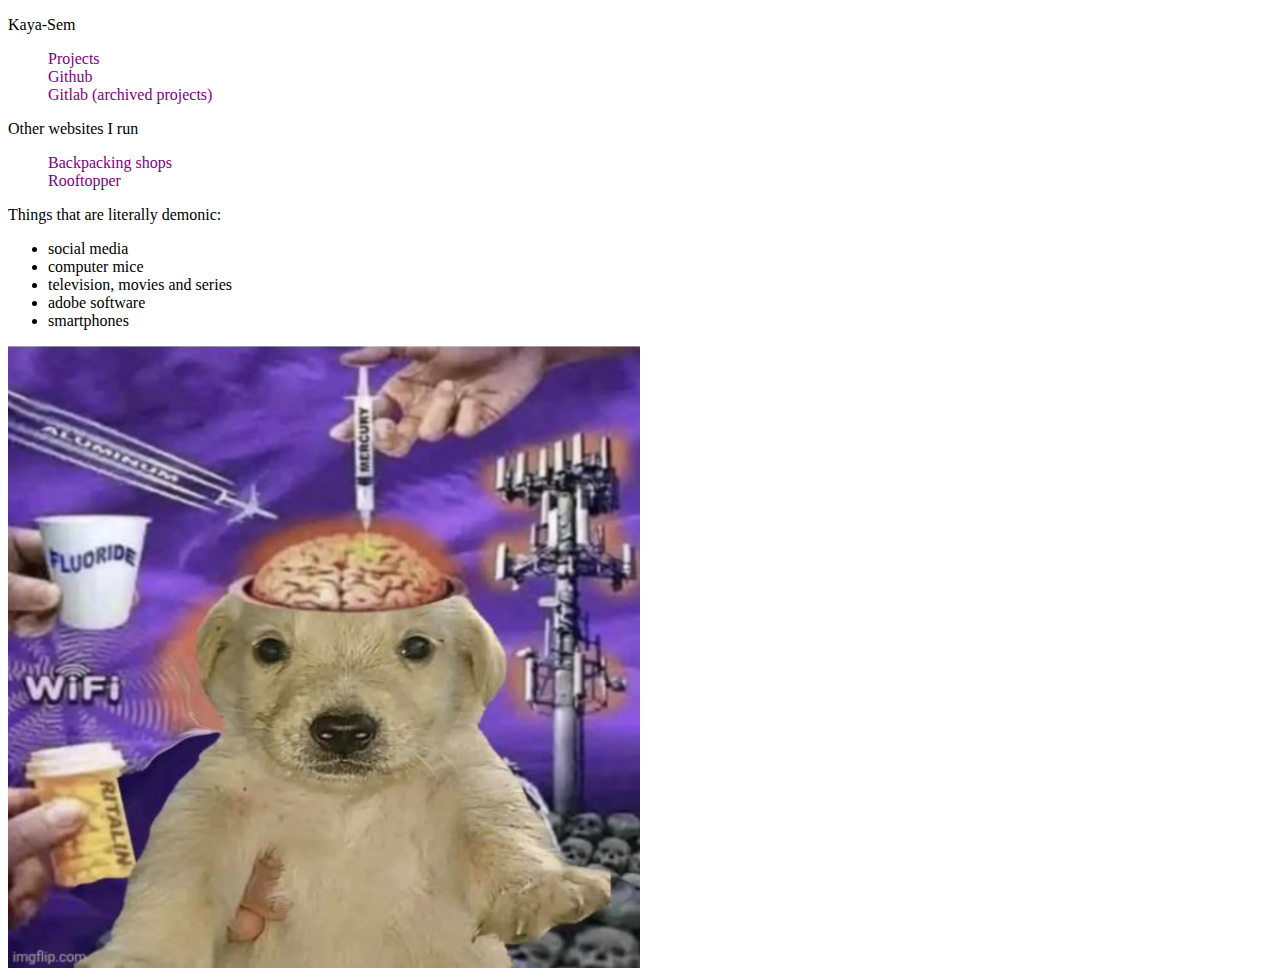
<file: index.html>
<!DOCTYPE html>
<html lang="en">

<head>
    <title> kaya-sem.com </title>
    <style>
        a {
            text-decoration: none;
        }

        a:link {
            color: purple;
        }

        a:hover {
            text-decoration: underline;
        }
    </style>
</head>

<body>

    <p>Kaya-Sem </p>

    <ul style="list-style-type: none;">
        <li> <a href="graph.html" class="nav-link">Projects</a></li>

        <li><a href="https://github.com/Kaya-Sem" class="nav-link">Github</a></li>

        <li>
            <a href="https://gitlab.com/kayasem" class="nav-link">Gitlab (archived projects)</a>
        </li>
    </ul>

    <p> Other websites I run </p>

    <ul style="list-style-type: none;">
        <li>
            <a href="https://outdoorshops.kaya-sem.com/" class="nav-link">Backpacking shops</a>
        </li>

        <li>
            <a href="https://rooftopper.club/" class="nav-link">Rooftopper</a>
        </li>
    </ul>


    <p> Things that are literally demonic: </p>

    <ul>
        <li>social media</li>
        <li>computer mice</li>
        <li>television, movies and series</li>
        <li>adobe software</li>
        <li>smartphones</li>
    </ul>


    <img src="mindcontrol.png" alt="Mind Control" style="max-width: 50%; height: auto;">

</body>

</html>
</file>
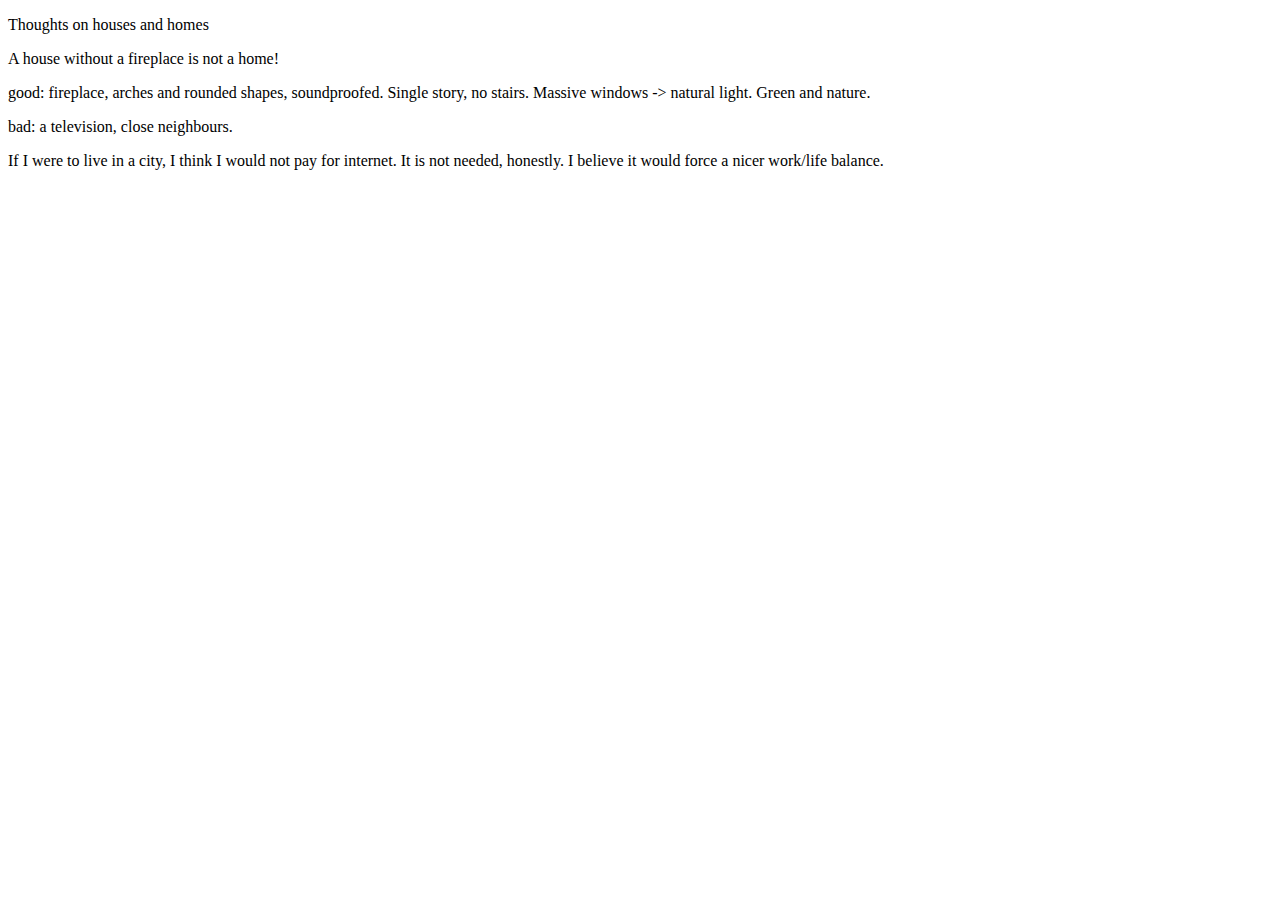
<file: data/home.html>
<!DOCTYPE html>
<html lang="en">

<head>
    <meta charset="UTF-8">
    <meta name="viewport" content="width=device-width, initial-scale=1.0">
    <title>Home</title>
</head>

<body>
    <p>Thoughts on houses and homes</p>



    <p> A house without a fireplace is not a home! </p>


    <p> good: fireplace, arches and rounded shapes, soundproofed. Single story, no stairs. Massive windows -> natural
        light. Green and
        nature.</p>

    <p> bad: a television, close neighbours.</p>



    <p>If I were to live in a city, I think I would not pay for internet. It is not needed, honestly. I believe it would
        force a nicer work/life balance. </p>
</body>

</html>
</file>
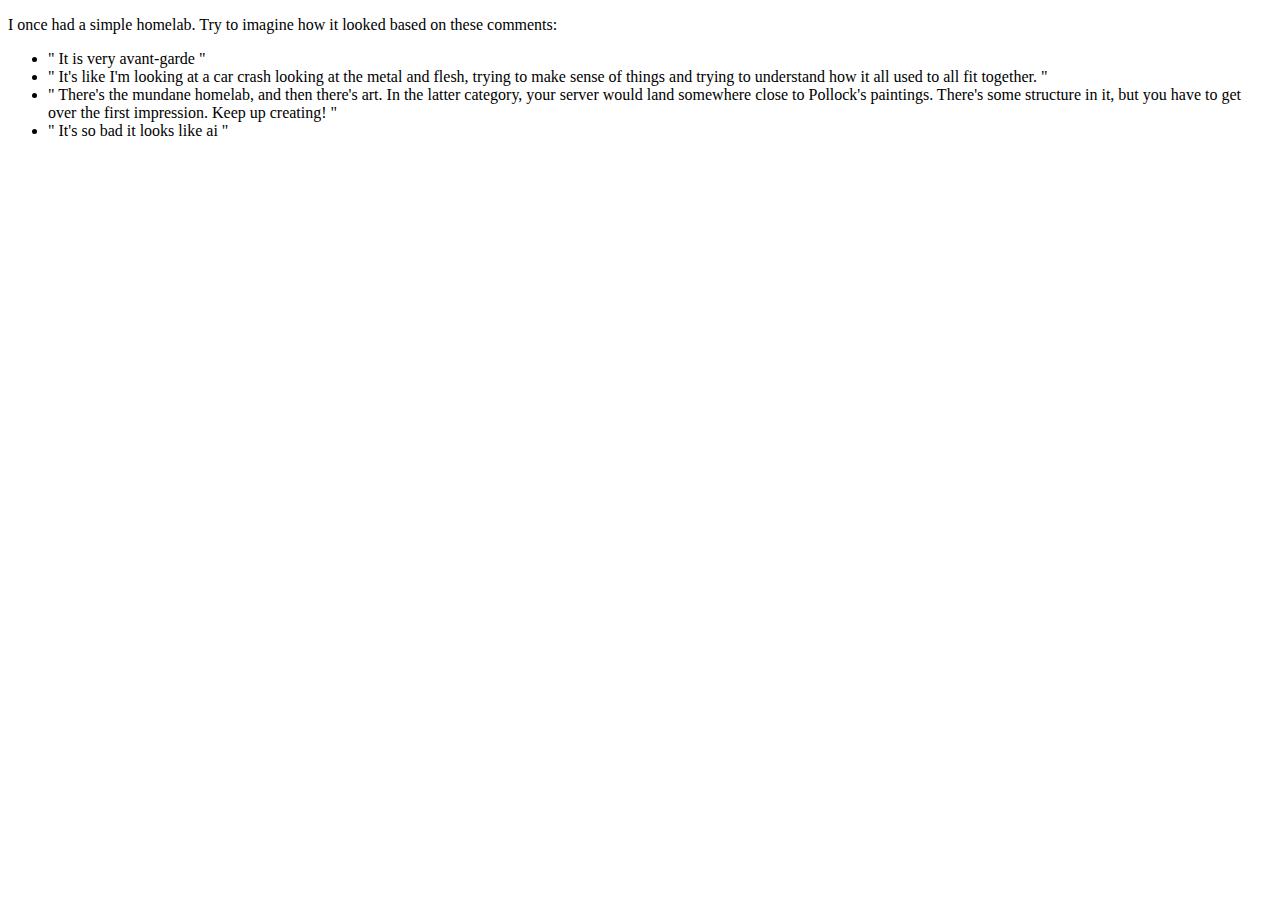
<file: data/homelab.html>
<!DOCTYPE html>
<html lang="en">

<head>
    <meta charset="UTF-8">
    <meta name="viewport" content="width=device-width, initial-scale=1.0">
    <title>Homelab</title>
</head>

<body>
    <p> I once had a simple homelab. Try to imagine how it looked based on these comments:
    </p>
    <ul>

        <li>
            " It is very avant-garde "
        </li>

        <li>
            " It's like I'm looking at a car crash looking at the metal and flesh, trying to make sense of things and
            trying to understand how it all used to all fit together. "
        </li>

        <li>
            " There's the mundane homelab, and then there's art. In the latter category, your server would land
            somewhere
            close to Pollock's paintings. There's some structure in it, but you have to get over the first impression.
            Keep up creating! "
        </li>

        <li>
            " It's so bad it looks like ai "
        </li>
    </ul>
    </p>

</body>

</html>
</file>
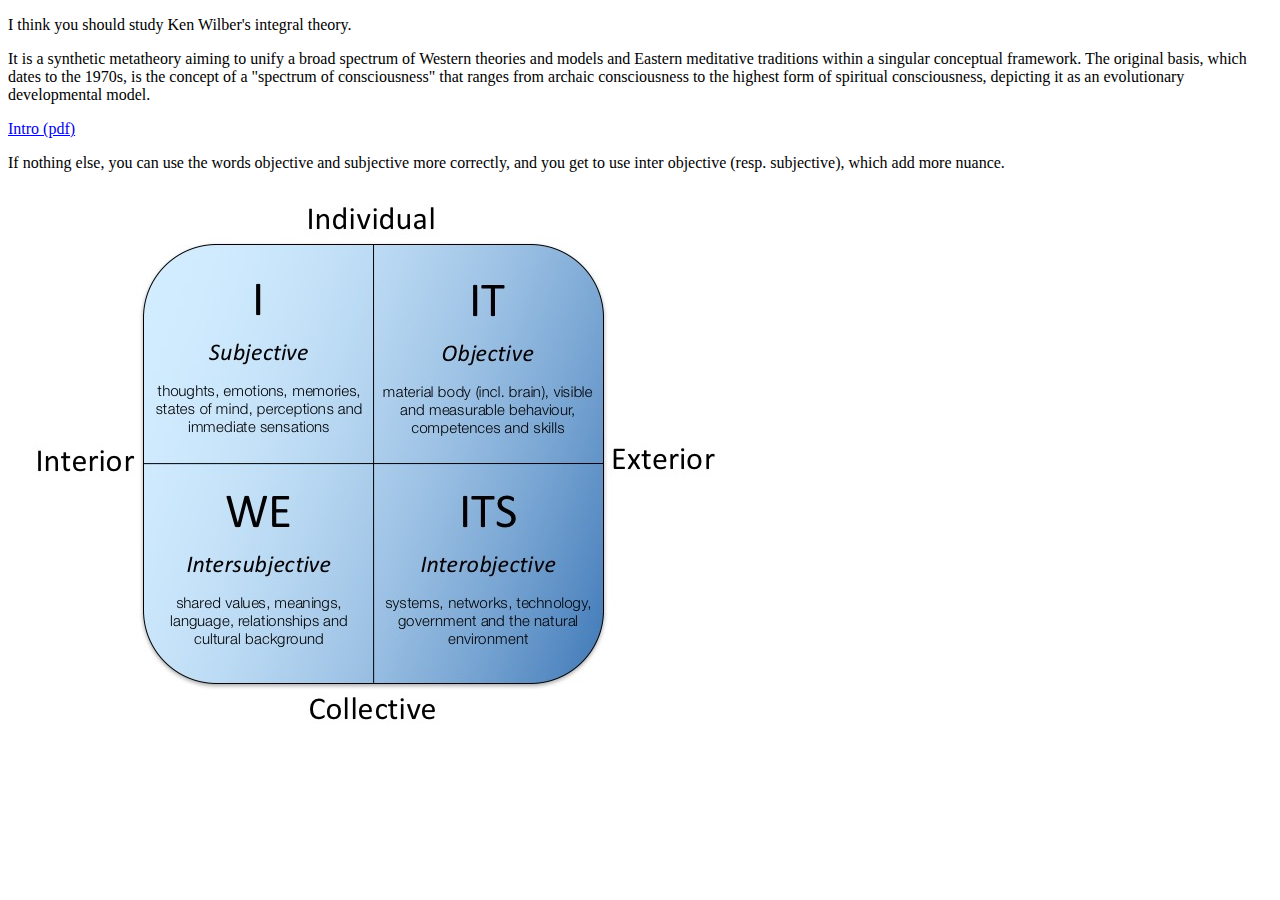
<file: data/integral-theory.html>
<!DOCTYPE html>
<html lang="en">

<head>
    <meta charset="UTF-8">
    <meta name="viewport" content="width=device-width, initial-scale=1.0">
    <title>Integral Theory</title>
</head>

<body>
    <p> I think you should study Ken Wilber's integral theory.</p>

    <p>

        It is a synthetic metatheory aiming to unify a broad spectrum of Western theories and models and Eastern
        meditative
        traditions within a singular conceptual framework. The original basis, which dates to the 1970s, is the concept
        of a "spectrum of consciousness" that ranges from archaic consciousness to the highest form of spiritual
        consciousness, depicting it as an evolutionary developmental model.

    </p>


    <a href="/documents/integral_theory.pdf" class="nav-link"> Intro (pdf)</a>

    <p> If nothing else, you can use the words objective and subjective more correctly, and you get to use inter
        objective (resp. subjective), which add more nuance. </p>

    <img src="/pictures/integral_theory.jpg" alt="Integral theory diagram" style=" height: auto;">


</body>

</html>
</file>
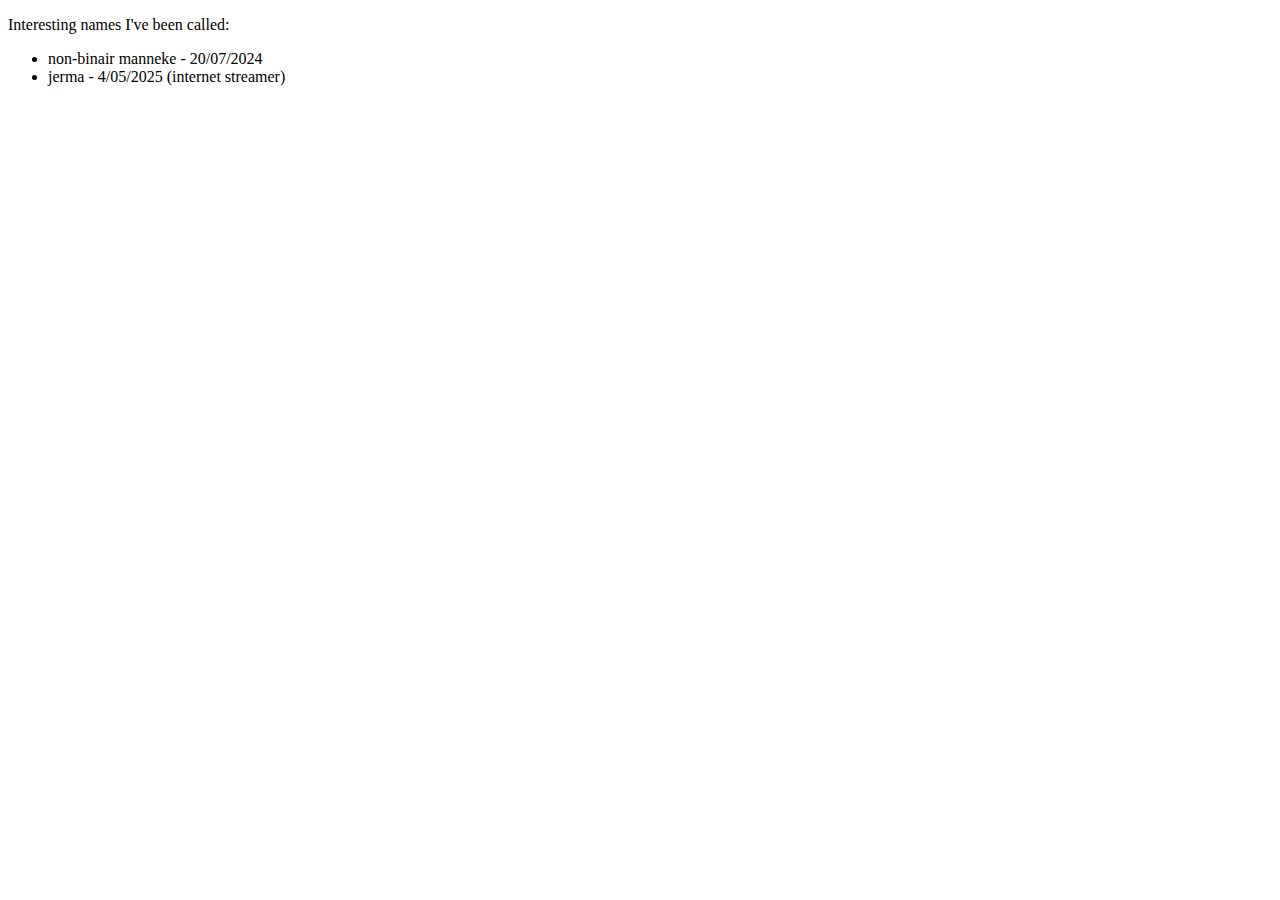
<file: data/names.html>
<!DOCTYPE html>
<html lang="en">

<head>
    <meta charset="UTF-8">
    <meta name="viewport" content="width=device-width, initial-scale=1.0">
    <title>Names</title>
</head>

<body>
    <p> Interesting names I've been called:</p>

    <ul>
        <li> non-binair manneke - 20/07/2024 </li>
        <li> jerma - 4/05/2025 (internet streamer)</li>
    </ul>


</body>

</html>
</file>
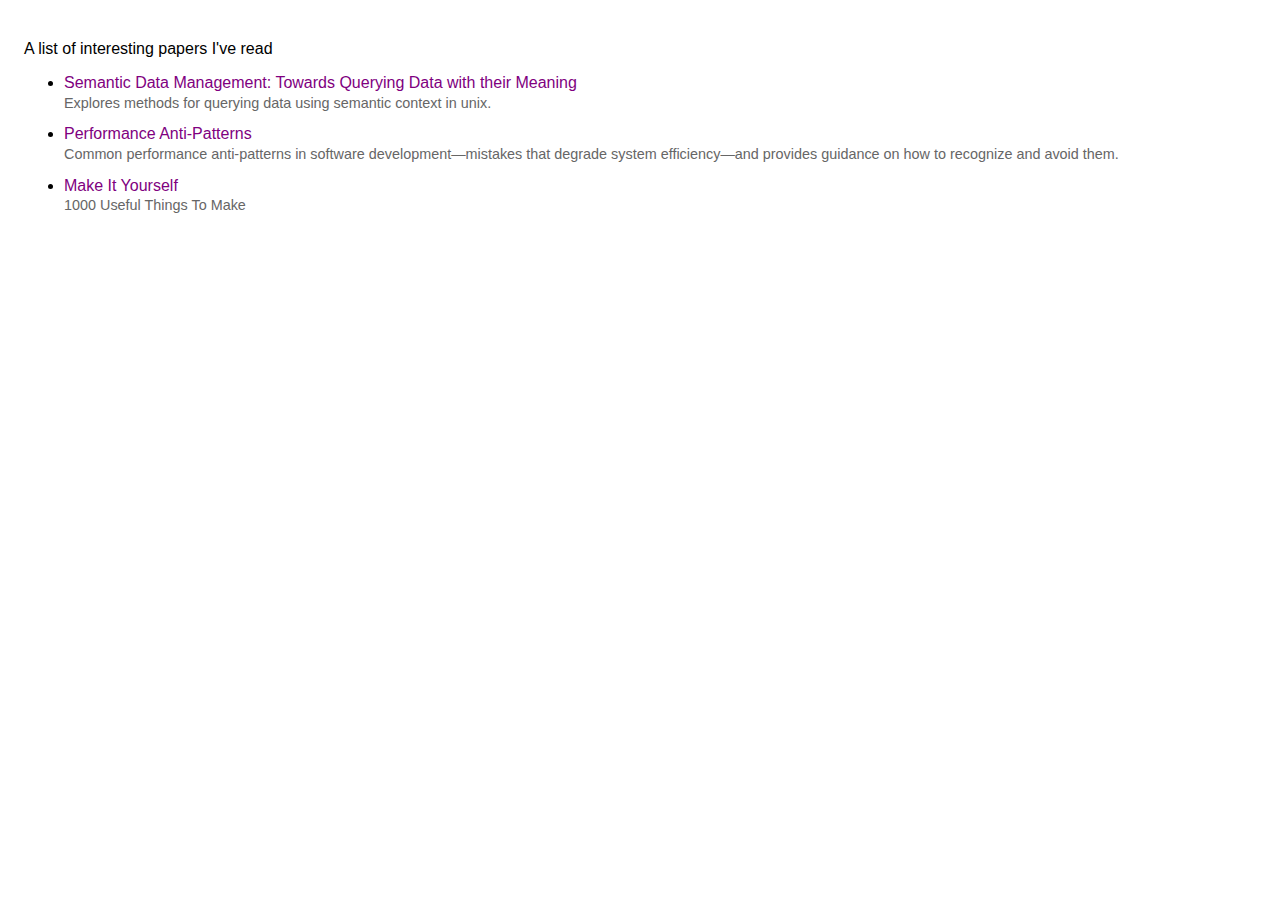
<file: data/papers.html>
<!DOCTYPE html>
<html lang="en">

<head>
    <meta charset="UTF-8">
    <meta name="viewport" content="width=device-width, initial-scale=1.0">
    <title>Papers</title>
    <style>
        body {
            font-family: sans-serif;
            padding: 1em;
        }

        .paper-link {
            color: purple;
            text-decoration: none;
        }

        .paper-link:hover {
            text-decoration: underline;
        }

        .description {
            font-size: 0.9em;
            color: #666;
            margin-top: 0.2em;
            margin-bottom: 1em;
        }
    </style>
</head>

<body>
    <p>A list of interesting papers I've read</p>

    <ul>
        <li>
            <a href="/documents/semantic_data_management.pdf" class="paper-link">
                Semantic Data Management: Towards Querying Data with their Meaning
            </a>
            <div class="description">
                Explores methods for querying data using semantic context in unix.
            </div>
        </li>


        <li>
            <a href="/documents/performance_anti_patterns.pdf" class="paper-link">
                Performance Anti-Patterns
            </a>
            <div class="description">
                Common performance anti-patterns in software development—mistakes that degrade system efficiency—and
                provides guidance on how to recognize and avoid them.
            </div>
        </li>

        <li>
            <a href="/documents/miy.pdf" class="paper-link">
                Make It Yourself </a>
            <div class="description">
                1000 Useful Things To Make
            </div>
        </li>
    </ul>
</body>

</html>
</file>
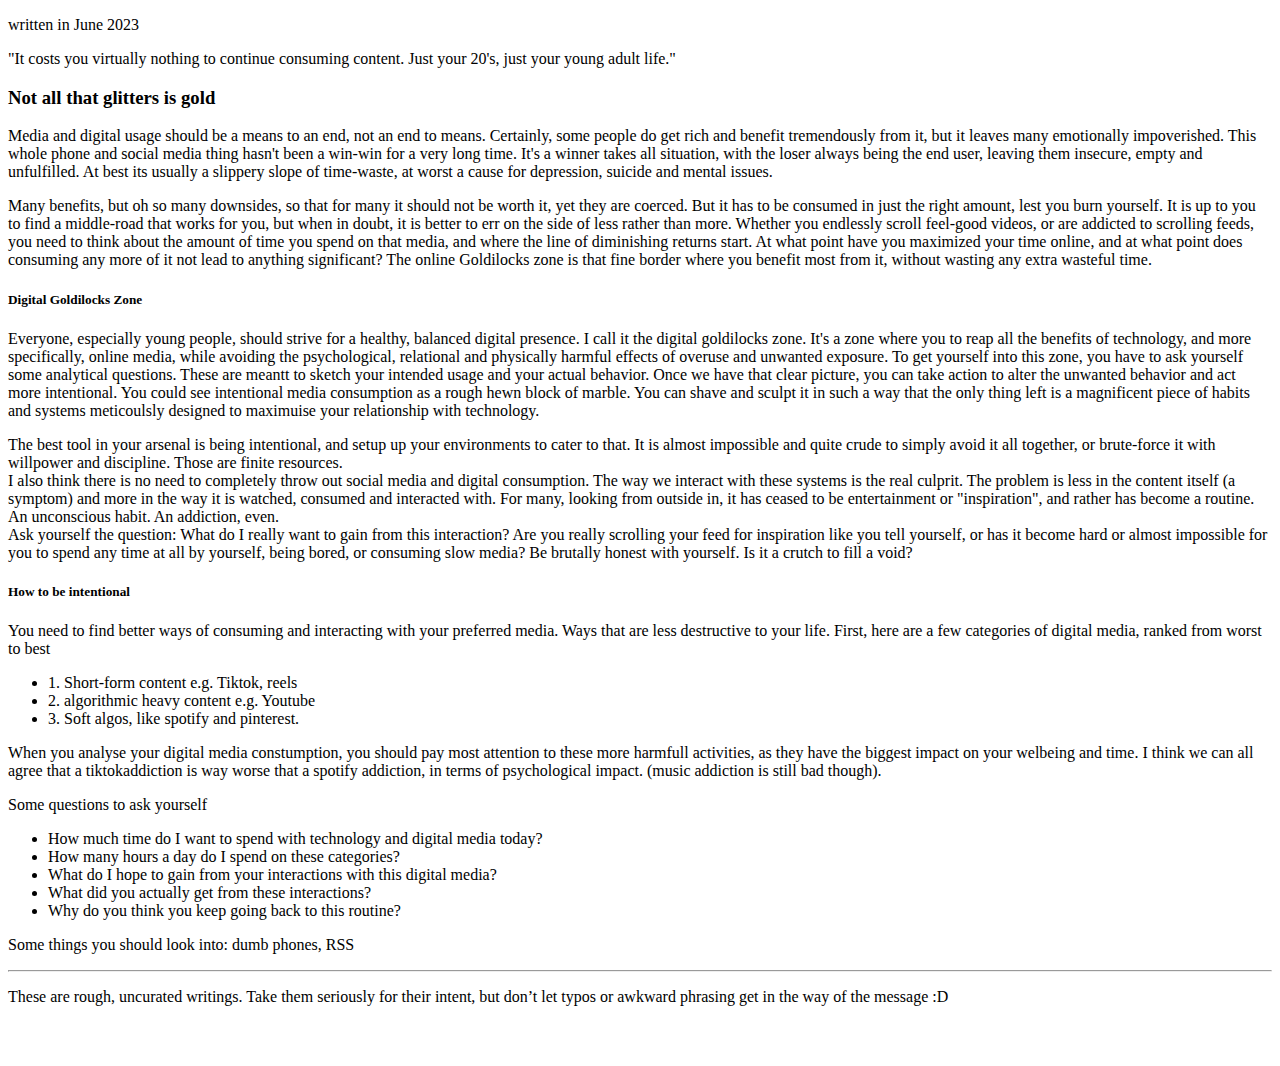
<file: data/technology-use.html>
<!DOCTYPE html>
<html lang="en">

<head>
    <meta charset="UTF-8">
    <meta name="viewport" content="width=device-width, initial-scale=1.0">
    <title>Technology use</title>
</head>

<body>
    <p> written in June 2023 </p>

    "It costs you virtually nothing to continue consuming content.
    Just your 20's, just your young adult life."

    <h3> Not all that glitters is gold </h3>
    <p>
        Media and digital usage should be a means
        to an end, not an end to means. Certainly, some people do get rich and
        benefit tremendously from it, but it leaves many emotionally
        impoverished. This whole phone and social media thing hasn't been a
        win-win for a very long time. It's a winner takes all situation, with
        the loser always being the end user, leaving them insecure, empty and
        unfulfilled. At best its usually a slippery slope of time-waste, at
        worst a cause for depression, suicide and mental issues. </p>


    <p>Many benefits, but oh so many downsides, so that for many it should not be worth it, yet they are coerced.

        But it has to be consumed in just the right amount, lest you burn
        yourself. It is up to you to find a middle-road that works for you, but
        when in doubt, it is better to err on the side of less rather than more.
        Whether you endlessly scroll feel-good videos, or are addicted to
        scrolling feeds, you need to think about the amount of time you spend on
        that media, and where the line of diminishing returns start. At what
        point have you maximized your time online, and at what point does
        consuming any more of it not lead to anything significant? The online
        Goldilocks zone is that fine border where you benefit most from it,
        without wasting any extra wasteful time.

        <!--     ### Being intentional Recently, -->
        <!-- I have grown shrewd of black-and-white thinking, preferring and enjoying -->
        <!-- more nuanced ways of evaluating the world. As such, I cannot declare -->
        <!-- these platforms or technology as the devil. (inter) Objectively, they do -->
        <!-- have the ability to improve our quality of life. Yet, people are -->
        <!-- laughably bad at controlling impulses, and are easily led by their -->
        <!-- instinct and intrinsic wiring. -->

    </p>

    <h5> Digital Goldilocks Zone </h5>

    <p> Everyone, especially young people, should strive for a healthy, balanced digital presence. I call it the digital
        goldilocks zone. It's a zone where you to reap all the benefits of technology, and more specifically, online
        media, while avoiding the psychological, relational and physically harmful effects of overuse and unwanted
        exposure.

        To get yourself into this zone, you have to ask yourself some analytical questions. These are meantt to sketch
        your intended usage and your actual behavior.

        Once we have that clear picture, you can take action to alter the unwanted behavior and act more intentional.

        You could see intentional media consumption as a rough hewn block of marble. You can shave and sculpt it in such
        a way that the only thing left is a magnificent piece of habits and systems meticoulsly designed to maximuise
        your relationship with technology. </p>

    <p>
        The best tool in your arsenal is being intentional, and setup up your environments to cater to that. It is
        almost impossible and quite crude to simply avoid it all together, or brute-force it with willpower and
        discipline. Those are finite resources. <br> I also think there is no need to completely
        throw out social media and
        digital consumption. The way we interact with these systems is the
        real culprit. The problem is less in the content itself (a symptom) and more
        in the way it is watched, consumed and interacted with. For many,
        looking from outside in, it has ceased to be entertainment or
        "inspiration", and rather has become a routine. An unconscious habit. An
        addiction, even. <br>Ask yourself the question: What do I really want to
        gain from this interaction? Are you really scrolling your feed for
        inspiration like you tell yourself, or has it become hard or almost
        impossible for you to spend any time at all by yourself, being bored, or
        consuming slow media? Be brutally honest with yourself. Is it a crutch
        to fill a void?
    </p>

    <h5> How to be intentional </h5>

    <p> You need to find better ways of consuming and interacting with your
        preferred media. Ways that are less destructive to your life.

        First, here are a few categories of digital media, ranked from worst to best

    <ul>
        <li> 1. Short-form content e.g. Tiktok, reels</li>

        <li> 2. algorithmic heavy content e.g. Youtube </li>

        <li> 3. Soft algos, like spotify and pinterest. </li>
    </ul>

    When you analyse your digital media constumption, you should pay most attention to these more harmfull
    activities, as they have the biggest impact on your welbeing and time. I think we can all agree that a
    tiktokaddiction is way worse that a spotify addiction, in terms of psychological impact. (music addiction is still
    bad though).

    </p>

    <p> Some questions to ask yourself </p>

    <ul>
        <li> How much time do I want to spend with technology and digital media today? </li>
        <li> How many hours a day do I spend on these categories? </li>
        <li> What do I hope to gain from your interactions with this digital media? </li>
        <li> What did you actually get from these interactions? </li>
        <li> Why do you think you keep going back to this routine? </li>

    </ul>

    <p> Some things you should look into: dumb phones, RSS</p>

    <hr>


    <p>These are rough, uncurated writings. Take them seriously for their intent, but don’t let typos or awkward
        phrasing get in the way of the message :D</p>


    <samp style="color: transparent;">
        Through and through designed with revenue in mind. You are a mere
        product and you do not matter. You are being farmed for screen time, for
        those oh-so-sweet advertiser dollars. Nothing they do is for your
        benefit.
    </samp>

</body>

</html>
</file>
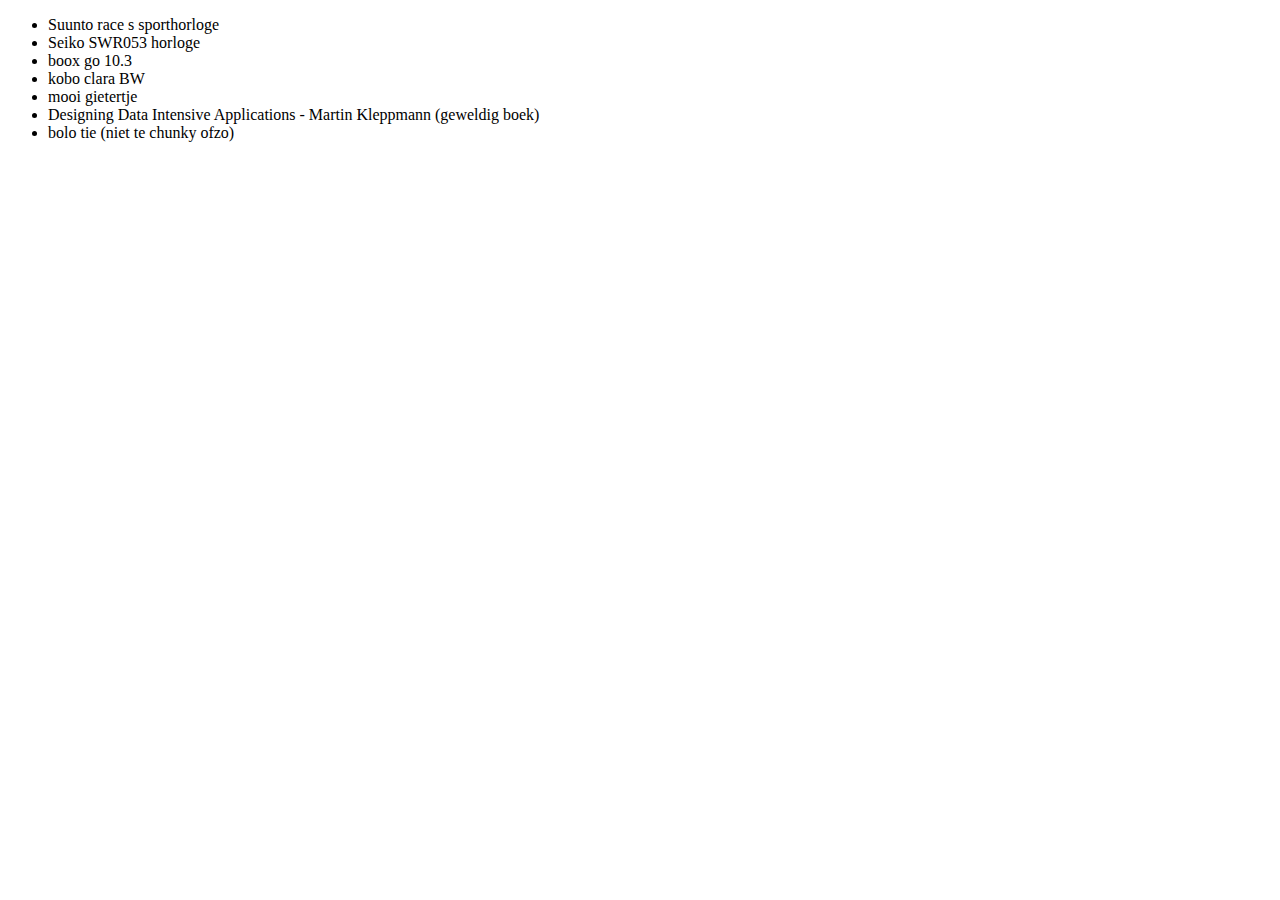
<file: data/wishlist.html>
<!DOCTYPE html>
<html lang="en">

<head>
    <meta charset="UTF-8">
    <meta name="viewport" content="width=device-width, initial-scale=1.0">
    <title>wishlist</title>
</head>

<body>
    <ul>
        <li>Suunto race s sporthorloge</li>
        <li>Seiko SWR053 horloge</li>
        <li>boox go 10.3</li>
        <li>kobo clara BW</li>
        <li>mooi gietertje</li>
        <li>Designing Data Intensive Applications - Martin Kleppmann (geweldig boek)</li>
        <li>bolo tie (niet te chunky ofzo)</li>
    </ul>
</body>

</html>
</file>
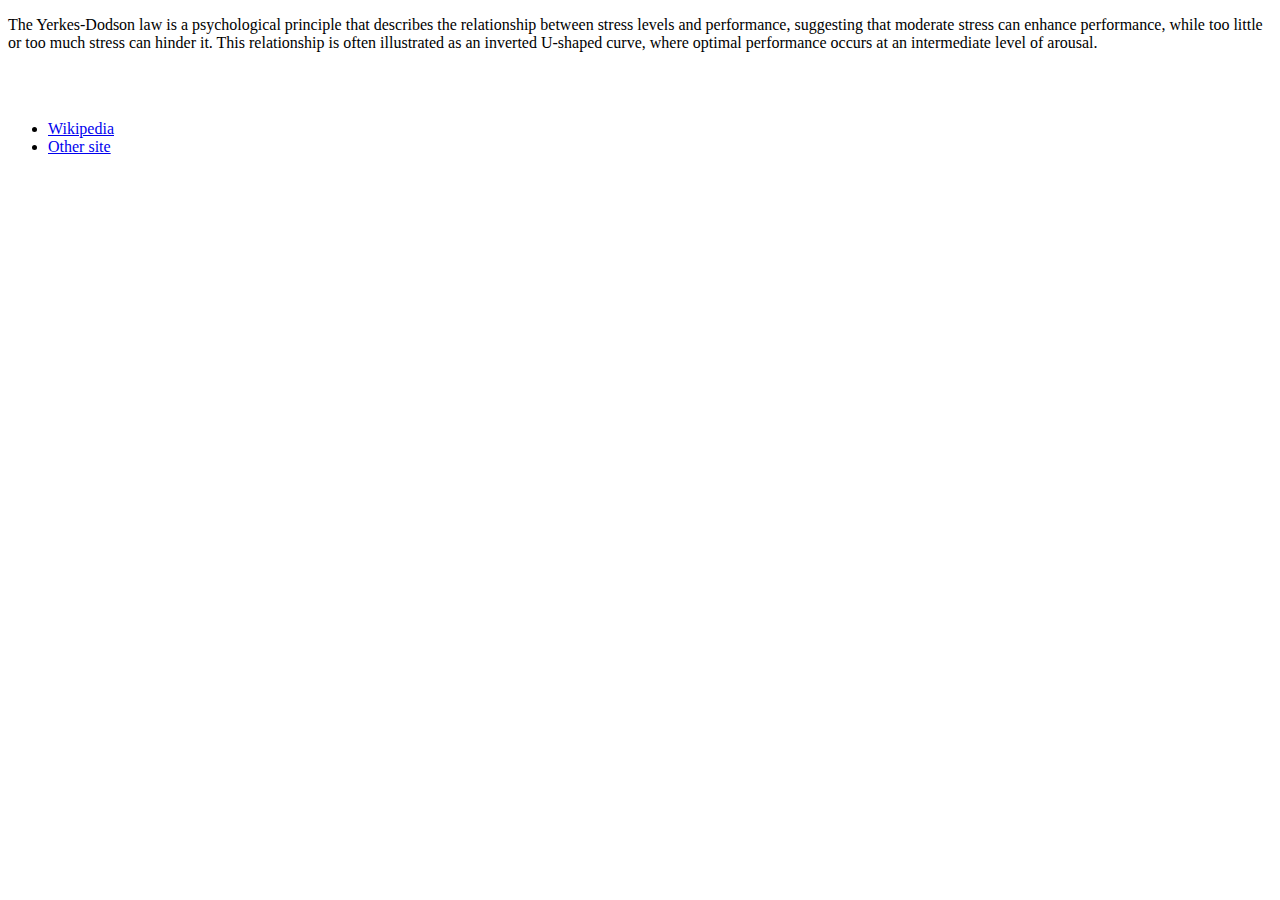
<file: data/yerkes-dodson.html>
<!DOCTYPE html>
<html lang="en">

<head>
    <meta charset="UTF-8">
    <meta name="viewport" content="width=device-width, initial-scale=1.0">
    <title>Yerkes-Dodson</title>
</head>

<body>
    <p> The Yerkes-Dodson law is a psychological principle that describes the relationship between stress levels and
        performance, suggesting that moderate stress can enhance performance, while too little or too much stress can
        hinder it. This relationship is often
        illustrated as an inverted U-shaped curve, where optimal performance occurs at an intermediate level of arousal.
    </p>

    <br></br>

    <ul>
        <li><a href="https://en.wikipedia.org/wiki/Yerkes%E2%80%93Dodson_law" class="nav-link"> Wikipedia</a></li>



        <li> <a href="https://www.simplypsychology.org/what-is-the-yerkes-dodson-law.html" class="nav-link"> Other
                site</a></li>
    </ul>
</body>

</html>
</file>
